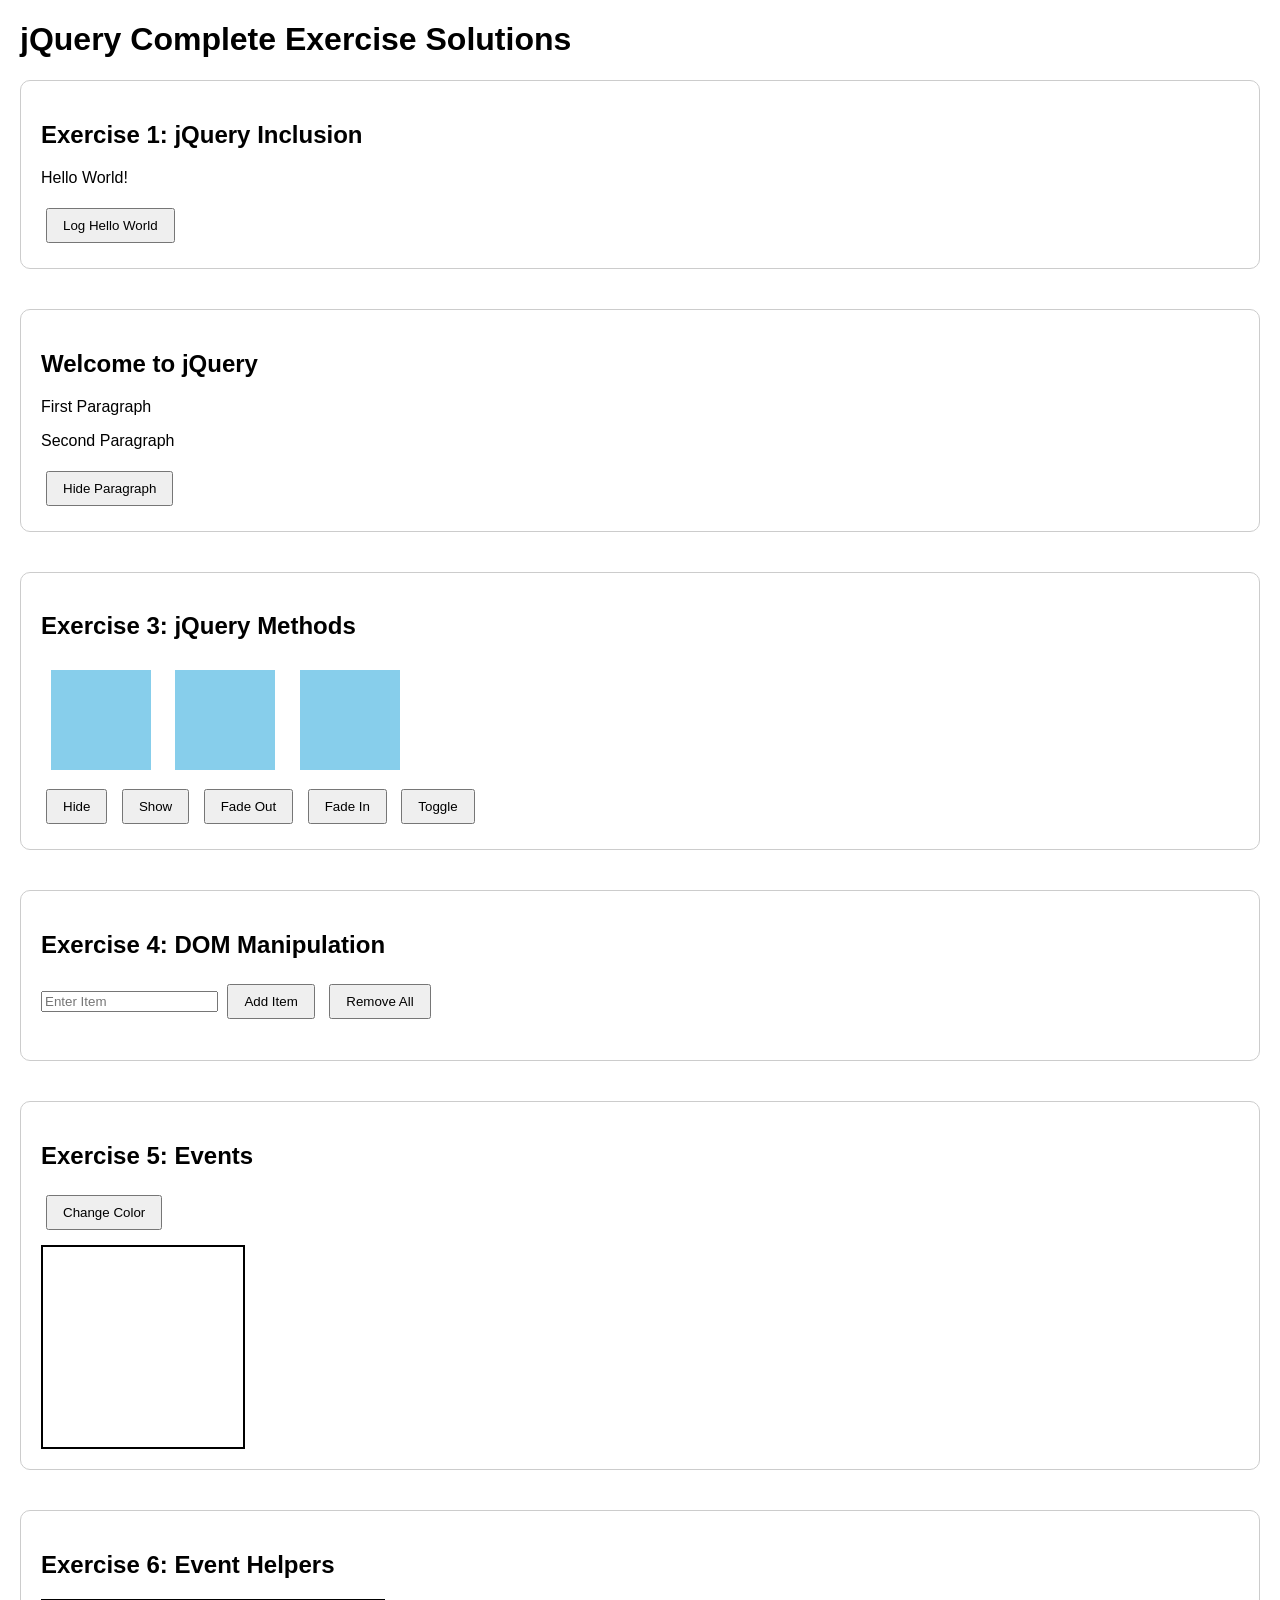
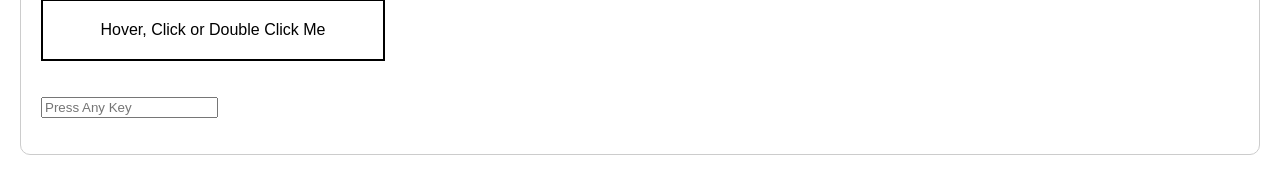
<file: Upskilling/module7/query.html>
<!DOCTYPE html>
<html lang="en">
<head>
<meta charset="UTF-8">
<meta name="viewport" content="width=device-width, initial-scale=1.0">
<title>jQuery Complete Exercises</title>

<script src="https://code.jquery.com/jquery-3.7.1.min.js"></script>

<style>

body{
    font-family:Arial,sans-serif;
    margin:20px;
}

section{
    margin-bottom:40px;
    padding:20px;
    border:1px solid #ccc;
    border-radius:10px;
}

button{
    padding:8px 15px;
    margin:5px;
    cursor:pointer;
}

.box{
    width:100px;
    height:100px;
    background:skyblue;
    margin:10px;
    display:inline-block;
}

#colorBox{
    width:200px;
    height:200px;
    border:2px solid black;
    margin-top:10px;
}

#eventBox{
    width:300px;
    padding:20px;
    border:2px solid black;
    text-align:center;
}

</style>
</head>
<body>

<h1>jQuery Complete Exercise Solutions</h1>

<!-- Exercise 1 -->
<section>
    <h2>Exercise 1: jQuery Inclusion</h2>

    <p id="helloText">Hello World!</p>

    <button id="logBtn">
        Log Hello World
    </button>
</section>

<!-- Exercise 2 -->
<section>

    <h2 id="heading">
        Original Heading
    </h2>

    <p id="para1">
        First Paragraph
    </p>

    <p id="para2">
        Second Paragraph
    </p>

    <button id="hidePara">
        Hide Paragraph
    </button>

</section>

<!-- Exercise 3 -->
<section>

    <h2>Exercise 3: jQuery Methods</h2>

    <div class="box"></div>
    <div class="box"></div>
    <div class="box"></div>

    <br>

    <button id="hideBox">Hide</button>
    <button id="showBox">Show</button>
    <button id="fadeOutBox">Fade Out</button>
    <button id="fadeInBox">Fade In</button>
    <button id="toggleBox">Toggle</button>

</section>

<!-- Exercise 4 -->
<section>

    <h2>Exercise 4: DOM Manipulation</h2>

    <input
        type="text"
        id="itemInput"
        placeholder="Enter Item">

    <button id="addItem">
        Add Item
    </button>

    <button id="removeAll">
        Remove All
    </button>

    <ul id="itemList"></ul>

</section>

<!-- Exercise 5 -->
<section>

    <h2>Exercise 5: Events</h2>

    <button id="colorBtn">
        Change Color
    </button>

    <div id="colorBox"></div>

</section>

<!-- Exercise 6 -->
<section>

    <h2>Exercise 6: Event Helpers</h2>

    <div id="eventBox">
        Hover, Click or Double Click Me
    </div>

    <br><br>

    <input
        type="text"
        id="keypressInput"
        placeholder="Press Any Key">

    <p id="message"></p>

</section>

<script>

$(document).ready(function(){

    console.log("jQuery Loaded Successfully");

    /* Exercise 1 */

    $("#logBtn").click(function(){

        console.log(
            $("#helloText").text()
        );

        alert(
            $("#helloText").text()
        );

    });

    /* Exercise 2 */

    $("#heading").text(
        "Welcome to jQuery"
    );

    $("#hidePara").click(function(){

        $("#para2").hide();

    });

    /* Exercise 3 */

    $("#hideBox").click(function(){

        $(".box").hide();

    });

    $("#showBox").click(function(){

        $(".box").show();

    });

    $("#fadeOutBox").click(function(){

        $(".box").fadeOut();

    });

    $("#fadeInBox").click(function(){

        $(".box").fadeIn();

    });

    $("#toggleBox").click(function(){

        $(".box")
        .slideUp()
        .delay(1000)
        .slideDown();

    });

    /* Exercise 4 */

    $("#addItem").click(function(){

        let value =
        $("#itemInput").val();

        if(value !== ""){

            $("#itemList").append(
                "<li>" +
                value +
                "</li>"
            );

            $("#itemInput").val("");

        }

    });

    $("#removeAll").click(function(){

        $("#itemList").empty();

    });

    /* Exercise 5 */

    $("#colorBtn").click(function(){

        $("#colorBox").css(
            "background",
            "red"
        );

    });

    $("#colorBtn").dblclick(function(){

        $("#colorBox").css(
            "background",
            "white"
        );

    });

    /* Exercise 6 */

    $("#eventBox").click(function(){

        $(this).text(
            "Single Click Detected"
        );

    });

    $("#eventBox").dblclick(function(){

        $(this).css(
            "background",
            "yellow"
        );

        $(this).text(
            "Double Click Detected"
        );

    });

    $("#eventBox").mouseenter(function(){

        $(this).css(
            "background",
            "lightgreen"
        );

    });

    $("#eventBox").mouseleave(function(){

        $(this).css(
            "background",
            "white"
        );

    });

    $("#keypressInput").keypress(function(event){

        $("#message").text(
            "Key Pressed : " +
            event.key
        );

    });

});

</script>

</body>
</html>
</file>
